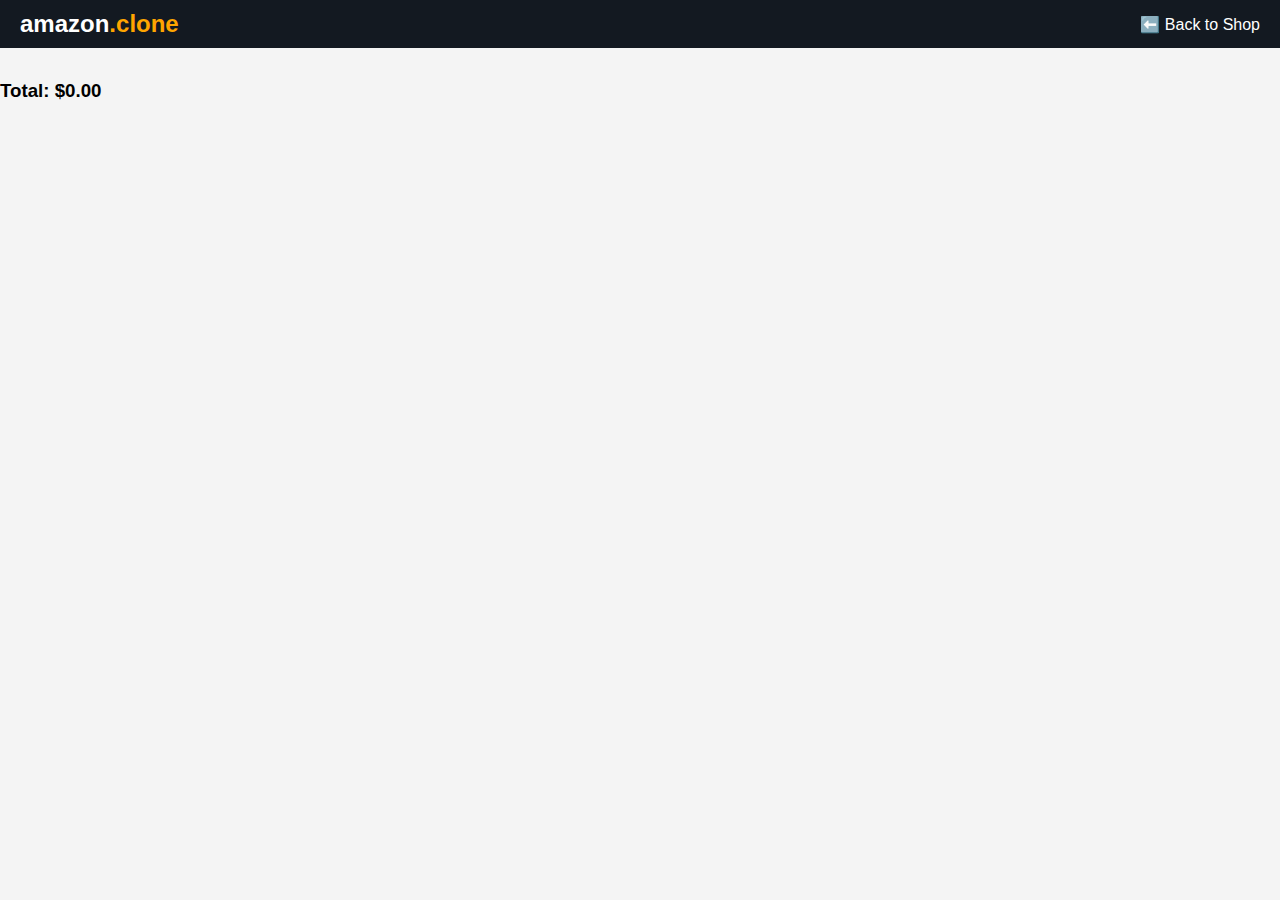
<file: cart.html>
<!DOCTYPE html>
<html lang="en">
<head>
  <meta charset="UTF-8" />
  <meta name="viewport" content="width=device-width, initial-scale=1.0" />
  <title>Your Cart</title>
  <link rel="stylesheet" href="style.css" />
</head>
<body>
  <header class="navbar">
    <div class="logo">amazon<span>.clone</span></div>
    <a href="index.html" class="cart">⬅️ Back to Shop</a>
  </header>

  <main class="cart-page" id="cartItems"></main>
  <h3 id="totalPrice"></h3>

  <script>
    const cart = JSON.parse(localStorage.getItem("cart")) || [];
    const cartContainer = document.getElementById("cartItems");
    const totalEl = document.getElementById("totalPrice");
    let total = 0;

    cart.forEach((item, i) => {
      total += item.price;
      cartContainer.innerHTML += `
        <div class="product-card">
          <img src="${item.image}" alt="Product">
          <h3>${item.title}</h3>
          <p>$${item.price}</p>
        </div>
      `;
    });

    totalEl.textContent = `Total: $${total.toFixed(2)}`;
  </script>
</body>
</html>
</file>
<file: style.css>
* {
      margin: 0;
      padding: 0;
      box-sizing: border-box;
      font-family: 'Poppins', sans-serif;
    }

body {
  font-family: Arial;
  margin: 0;
  background: #f4f4f4;
}


.navbar {
  display: flex;
  align-items: center;
  justify-content: space-between;
  background-color: #131921;
  padding: 10px 20px;
  color: white;
  position: sticky;
  top: 0;
  z-index: 1000;
}


.logo {
      font-size: 24px;
      font-weight: bold;
    }

.logo span {
  color: orange;
}

.search-bar {
  width: 50%;
  padding: 0.5rem;
}

.cart {
  color: white;
  text-decoration: none;
}

.product-grid {
  display: grid;
  grid-template-columns: repeat(auto-fit, minmax(200px, 1fr));
  gap: 1rem;
  padding: 1rem;
}

.product-card {
  background: white;
  padding: 1rem;
  border-radius: 10px;
  text-align: center;
  box-shadow: 0 0 10px rgba(0, 0, 0, 0.1);
}

.product-card img {
  max-width: 100%;
  height: 150px;
  object-fit: contain;
}

button {
  padding: 0.5rem 1rem;
  background: orange;
  border: none;
  color: white;
  cursor: pointer;
}

.cart-page {
  padding: 1rem;
  display: grid;
  grid-template-columns: repeat(auto-fill, minmax(250px, 1fr));
  gap: 1rem;
}

footer {
  background-color: #232f3e;
  color: white;
  text-align: center;
  padding: 10px;
}
</file>
